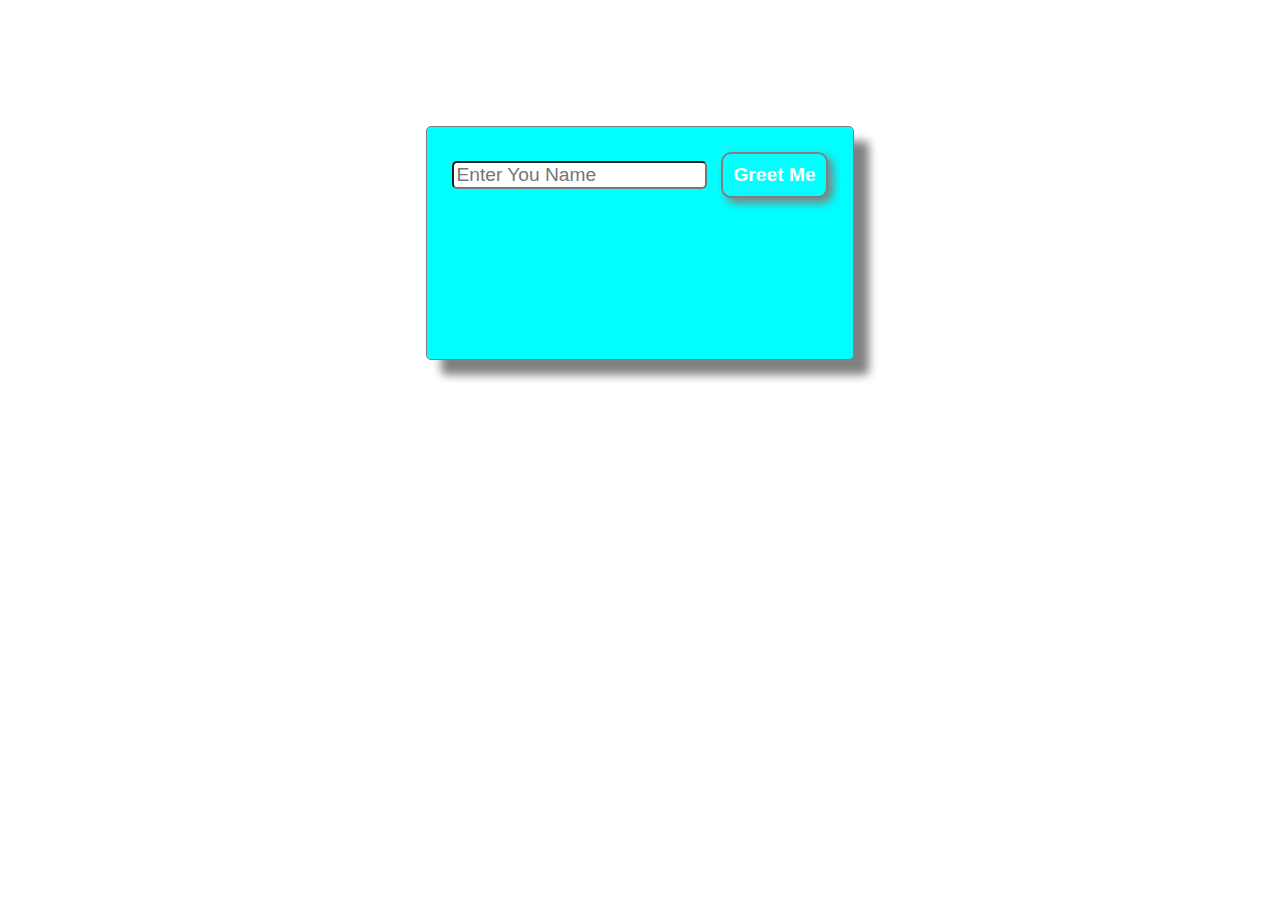
<file: index.html>
<!DOCTYPE html>
<html lang="en">
<head>
    <meta charset="UTF-8">
    <meta name="viewport" content="width=device-width, initial-scale=1.0">
    <title>greet Me App</title>
    <link rel="stylesheet" href="./interactive.css">
</head>
<body>
<div class="mainContent">

<input type="text" placeholder="Enter You Name " id="user-input">

<button id="btn" onclick="Greet()">Greet Me</button>

<p id="msg"></p>

<p id="err"></p>

</div>
<script src="interactive.js"></script>
</body>
</html>
</file>
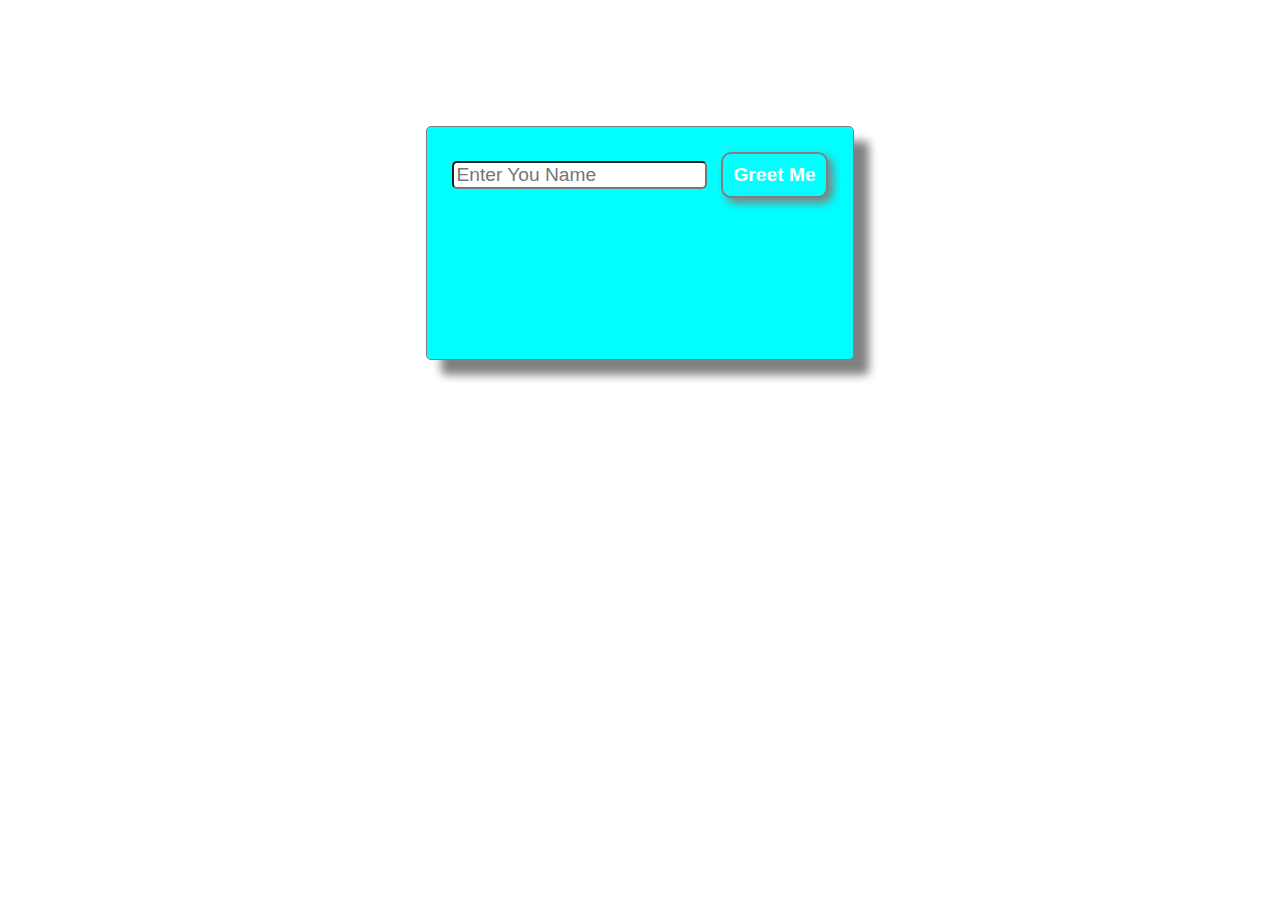
<file: interactive.html>
<!DOCTYPE html>
<html lang="en">
<head>
    <meta charset="UTF-8">
    <meta name="viewport" content="width=device-width, initial-scale=1.0">
    <title>greet Me App</title>
    <link rel="stylesheet" href="./interactive.css">
</head>
<body>
<div class="mainContent">

<input type="text" placeholder="Enter You Name " id="user-input">

<button id="btn" onclick="Greet()">Greet Me</button>

<p id="msg"></p>

<p id="err"></p>

</div>
<script src="interactive.js"></script>
</body>
</html>
</file>
<file: interactive.css>
.mainContent{
    margin: auto;
    margin-top: 10%;
    background-color: cyan;
    border: 1px solid grey;
    box-shadow: 15px 15px 10px grey;
    width: fit-content;
    padding: 25px;
    border-radius: 5px;
}
#user-input{
    margin-right: 10px;
    font-size: 1.2rem;
    border-radius: 5px;
    margin-bottom: 25px;
}
#user-input:focus{
    font-size: 1.4rem;
    box-shadow: 10px 15px 10px grey;
}
#btn{
    color: white;
    background-color: cyan;
    padding: 10px;
    border-radius: 10px;
    border:2px solid grey;
    font-size: 1.2rem;
    font-weight: 600;
    box-shadow: 5px 5px 10px grey;
}
#btn:hover{
cursor: pointer;
background-color: white;
color: grey;
font-size: 1.2rem;
box-shadow: 10px 15px 10px grey;
}
#msg{
    margin: auto;
    margin-top: 50px;
    font-size: 1.4rem;
    font-weight: 600;
    width: fit-content;
    padding: 5px;
    border-radius: 5px;
    background-color: grey;
    color: white;
    opacity: 0;
    transition: opacity 0.5s ease-in-out;
}

#err{
    margin: auto;
    margin-top: 50px;
    font-size: 1.4rem;
    font-weight: 600;
    width: fit-content;
    padding: 5px;
    border-radius: 5px;
    background-color: red;
    color: white;
    opacity: 0;
    transition: opacity 0.5s ease-in-out;
}

@media(max-width:410px){
#user-input{
    width: 100%;
}
#btn{
    margin-left: 40%;
    margin-top: 20px;
}
}
</file>
